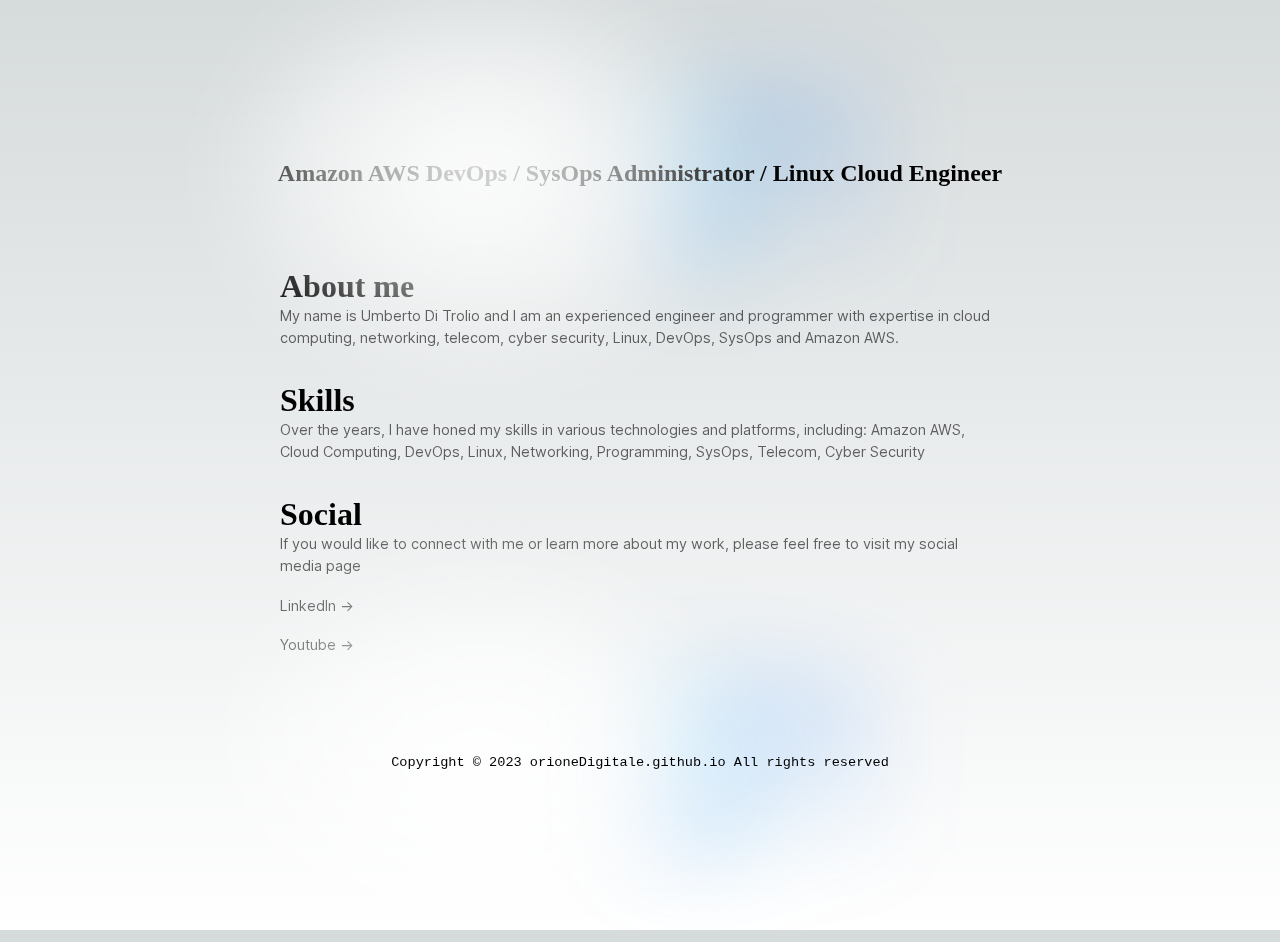
<file: index.html>
<!DOCTYPE html><html lang="en"><head><meta charSet="utf-8"/><title>Orionedigitale.github.io</title><meta name="description" content="Generated by create next app"/><meta name="viewport" content="width=device-width, initial-scale=1"/><link rel="icon" href="/favicon.ico"/><meta name="next-head-count" content="5"/><link rel="preload" href="/_next/static/media/2aaf0723e720e8b9-s.p.woff2" as="font" type="font/woff2" crossorigin="anonymous" data-next-font="size-adjust"/><link rel="preload" href="/_next/static/css/876d048b5dab7c28.css" as="style"/><link rel="stylesheet" href="/_next/static/css/876d048b5dab7c28.css" data-n-g=""/><link rel="preload" href="/_next/static/css/8bff10f8b944ac04.css" as="style"/><link rel="stylesheet" href="/_next/static/css/8bff10f8b944ac04.css" data-n-p=""/><noscript data-n-css=""></noscript><script defer="" nomodule="" src="/_next/static/chunks/polyfills-c67a75d1b6f99dc8.js"></script><script src="/_next/static/chunks/webpack-8fa1640cc84ba8fe.js" defer=""></script><script src="/_next/static/chunks/framework-2c79e2a64abdb08b.js" defer=""></script><script src="/_next/static/chunks/main-4dcb7f9b52833aba.js" defer=""></script><script src="/_next/static/chunks/pages/_app-7172e87d084d5d88.js" defer=""></script><script src="/_next/static/chunks/pages/index-a43105f580a9b038.js" defer=""></script><script src="/_next/static/5DWuuIeci9hA44rRkJLFK/_buildManifest.js" defer=""></script><script src="/_next/static/5DWuuIeci9hA44rRkJLFK/_ssgManifest.js" defer=""></script></head><body><div id="__next"><main class="Home_main__EtNt2"><div class="Home_center__V0nxp"><h2>Amazon AWS DevOps / SysOps Administrator / Linux Cloud Engineer</h2></div><div class="Home_card__7oz7W"><h1>About me</h1><p class="__className_e7970e">My name is <!-- -->Umberto Di Trolio<!-- --> and I am an experienced engineer and programmer with expertise in cloud computing, networking, telecom, cyber security, Linux, DevOps, SysOps and Amazon AWS.</p></div><div class="Home_card__7oz7W"><h1>Skills</h1><p class="__className_e7970e">Over the years, I have honed my skills in various technologies and platforms, including: Amazon AWS, Cloud Computing, DevOps, Linux, Networking, Programming, SysOps, Telecom, Cyber Security</p></div><div class="Home_card__7oz7W"><h1>Social</h1><p class="__className_e7970e">If you would like to connect with me or learn more about my work, please feel free to visit my social media page</p><a href="https://bit.ly/3a8MGYc" class="Home_card__7oz7W" target="_blank" rel="noopener noreferrer"><p class="__className_e7970e">LinkedIn <span>-&gt;</span></p></a><a href="https://bit.ly/3OUJvCa" class="Home_card__7oz7W" target="_blank" rel="noopener noreferrer"><p class="__className_e7970e">Youtube <span>-&gt;</span></p></a></div><div class="Home_center__V0nxp"><p class="Home_description__Qwq1f">Copyright © 2023 orioneDigitale.github.io All rights reserved</p></div></main></div><script id="__NEXT_DATA__" type="application/json">{"props":{"pageProps":{}},"page":"/","query":{},"buildId":"5DWuuIeci9hA44rRkJLFK","nextExport":true,"autoExport":true,"isFallback":false,"scriptLoader":[]}</script></body></html>
</file>
<file: _next/static/css/876d048b5dab7c28.css>
:root{--max-width:1100px;--border-radius:12px;--font-mono:ui-monospace,Menlo,Monaco,"Cascadia Mono","Segoe UI Mono","Roboto Mono","Oxygen Mono","Ubuntu Monospace","Source Code Pro","Fira Mono","Droid Sans Mono","Courier New",monospace;--foreground-rgb:0,0,0;--background-start-rgb:214,219,220;--background-end-rgb:255,255,255;--primary-glow:conic-gradient(from 180deg at 50% 50%,#16abff33 0deg,#0885ff33 55deg,#54d6ff33 120deg,#0071ff33 160deg,transparent 360deg);--secondary-glow:radial-gradient(#fff,hsla(0,0%,100%,0));--tile-start-rgb:239,245,249;--tile-end-rgb:228,232,233;--tile-border:conic-gradient(#00000080,#00000040,#00000030,#00000020,#00000010,#00000010,#00000080);--callout-rgb:238,240,241;--callout-border-rgb:172,175,176;--card-rgb:180,185,188;--card-border-rgb:131,134,135}@media (prefers-color-scheme:dark){:root{--foreground-rgb:255,255,255;--background-start-rgb:0,0,0;--background-end-rgb:0,0,0;--primary-glow:radial-gradient(rgba(1,65,255,.4),rgba(1,65,255,0));--secondary-glow:linear-gradient(to bottom right,rgba(1,65,255,0),rgba(1,65,255,0),rgba(1,65,255,.3));--tile-start-rgb:2,13,46;--tile-end-rgb:2,5,19;--tile-border:conic-gradient(#ffffff80,#ffffff40,#ffffff30,#ffffff20,#ffffff10,#ffffff10,#ffffff80);--callout-rgb:20,20,20;--callout-border-rgb:108,108,108;--card-rgb:100,100,100;--card-border-rgb:200,200,200}}*{box-sizing:border-box;padding:0;margin:0}body,html{max-width:100vw;overflow-x:hidden}body{color:rgb(var(--foreground-rgb));background:linear-gradient(to bottom,transparent,rgb(var(--background-end-rgb))) rgb(var(--background-start-rgb))}a{color:inherit;text-decoration:none}@media (prefers-color-scheme:dark){html{color-scheme:dark}}
</file>
<file: _next/static/css/8bff10f8b944ac04.css>
.Home_main__EtNt2{display:flex;flex-direction:column;justify-content:space-between;align-items:center;padding:6rem;min-height:100vh}.Home_description__Qwq1f{display:inherit;justify-content:inherit;align-items:inherit;font-size:.85rem;max-width:var(--max-width);width:100%;z-index:2;font-family:var(--font-mono)}.Home_description__Qwq1f a{display:flex;justify-content:center;align-items:center;gap:.5rem}.Home_description__Qwq1f p{position:relative;margin:0;padding:1rem;background-color:rgba(var(--callout-rgb),.5);border:1px solid rgba(var(--callout-border-rgb),.3);border-radius:var(--border-radius)}.Home_code__aGV0U{font-weight:700;font-family:var(--font-mono)}.Home_grid__c_g6N{display:grid;grid-template-columns:repeat(4,minmax(25%,auto));width:var(--max-width);max-width:100%}.Home_card__7oz7W{padding:1rem 1.2rem;border-radius:var(--border-radius);background:rgba(var(--card-rgb),0);border:1px solid rgba(var(--card-border-rgb),0);transition:background .2s,border .2s}.Home_card__7oz7W span{display:inline-block;transition:transform .2s}.Home_card__7oz7W h2{font-weight:600;margin-bottom:.7rem}.Home_card__7oz7W p{margin:0;opacity:.6;font-size:.9rem;line-height:1.5;max-width:80ch}.Home_center__V0nxp{display:flex;justify-content:center;align-items:center;position:relative;padding:4rem 0}.Home_center__V0nxp:before{background:var(--secondary-glow);border-radius:50%;width:480px;height:360px;margin-left:-400px}.Home_center__V0nxp:after{background:var(--primary-glow);width:240px;height:180px;z-index:-1}.Home_center__V0nxp:after,.Home_center__V0nxp:before{content:"";left:50%;position:absolute;filter:blur(45px);transform:translateZ(0)}.Home_logo__80mSr{position:relative}@media (hover:hover) and (pointer:fine){.Home_card__7oz7W:hover{background:rgba(var(--card-rgb),.1);border:1px solid rgba(var(--card-border-rgb),.15)}.Home_card__7oz7W:hover span{transform:translateX(4px)}}@media (prefers-reduced-motion){.Home_card__7oz7W:hover span{transform:none}}@media (max-width:700px){.Home_content___fOQz{padding:4rem}.Home_grid__c_g6N{grid-template-columns:1fr;margin-bottom:120px;max-width:320px;text-align:center}.Home_card__7oz7W{padding:1rem 2.5rem}.Home_card__7oz7W h2{margin-bottom:.5rem}.Home_center__V0nxp{padding:8rem 0 6rem}.Home_center__V0nxp:before{transform:none;height:300px}.Home_description__Qwq1f{font-size:.8rem}.Home_description__Qwq1f a{padding:1rem}.Home_description__Qwq1f div,.Home_description__Qwq1f p{display:flex;justify-content:center;position:fixed;width:100%}.Home_description__Qwq1f p{align-items:center;inset:0 0 auto;padding:2rem 1rem 1.4rem;border-radius:0;border:none;border-bottom:1px solid rgba(var(--callout-border-rgb),.25);background:linear-gradient(to bottom,rgba(var(--background-start-rgb),1),rgba(var(--callout-rgb),.5));background-clip:padding-box;-webkit-backdrop-filter:blur(24px);backdrop-filter:blur(24px)}.Home_description__Qwq1f div{align-items:flex-end;pointer-events:none;inset:auto 0 0;padding:2rem;height:200px;background:linear-gradient(to bottom,transparent 0,rgb(var(--background-end-rgb)) 40%);z-index:1}}@media (min-width:701px) and (max-width:1120px){.Home_grid__c_g6N{grid-template-columns:repeat(2,50%)}}@media (prefers-color-scheme:dark){.Home_vercelLogo__lhIxO{filter:invert(1)}.Home_logo__80mSr{filter:invert(1) drop-shadow(0 0 .3rem #ffffff70)}}@keyframes Home_rotate__99GkW{0%{transform:rotate(1turn)}to{transform:rotate(0deg)}}@font-face{font-family:__Inter_e7970e;font-style:normal;font-weight:100 900;font-display:swap;src:url(/_next/static/media/d1d9458b69004127-s.woff2) format("woff2");unicode-range:U+0460-052f,U+1c80-1c88,U+20b4,U+2de0-2dff,U+a640-a69f,U+fe2e-fe2f}@font-face{font-family:__Inter_e7970e;font-style:normal;font-weight:100 900;font-display:swap;src:url(/_next/static/media/b967158bc7d7a9fb-s.woff2) format("woff2");unicode-range:U+0301,U+0400-045f,U+0490-0491,U+04b0-04b1,U+2116}@font-face{font-family:__Inter_e7970e;font-style:normal;font-weight:100 900;font-display:swap;src:url(/_next/static/media/ae9ae6716d4f8bf8-s.woff2) format("woff2");unicode-range:U+1f??}@font-face{font-family:__Inter_e7970e;font-style:normal;font-weight:100 900;font-display:swap;src:url(/_next/static/media/c0f5ec5bbf5913b7-s.woff2) format("woff2");unicode-range:U+0370-03ff}@font-face{font-family:__Inter_e7970e;font-style:normal;font-weight:100 900;font-display:swap;src:url(/_next/static/media/b1db3e28af9ef94a-s.woff2) format("woff2");unicode-range:U+0102-0103,U+0110-0111,U+0128-0129,U+0168-0169,U+01a0-01a1,U+01af-01b0,U+1ea0-1ef9,U+20ab}@font-face{font-family:__Inter_e7970e;font-style:normal;font-weight:100 900;font-display:swap;src:url(/_next/static/media/9c4f34569c9b36ca-s.woff2) format("woff2");unicode-range:U+0100-02af,U+1e??,U+2020,U+20a0-20ab,U+20ad-20cf,U+2113,U+2c60-2c7f,U+a720-a7ff}@font-face{font-family:__Inter_e7970e;font-style:normal;font-weight:100 900;font-display:swap;src:url(/_next/static/media/2aaf0723e720e8b9-s.p.woff2) format("woff2");unicode-range:U+00??,U+0131,U+0152-0153,U+02bb-02bc,U+02c6,U+02da,U+02dc,U+2000-206f,U+2074,U+20ac,U+2122,U+2191,U+2193,U+2212,U+2215,U+feff,U+fffd}@font-face{font-family:__Inter_Fallback_e7970e;src:local("Arial");ascent-override:90.20%;descent-override:22.48%;line-gap-override:0.00%;size-adjust:107.40%}.__className_e7970e{font-family:__Inter_e7970e,__Inter_Fallback_e7970e;font-style:normal}
</file>
